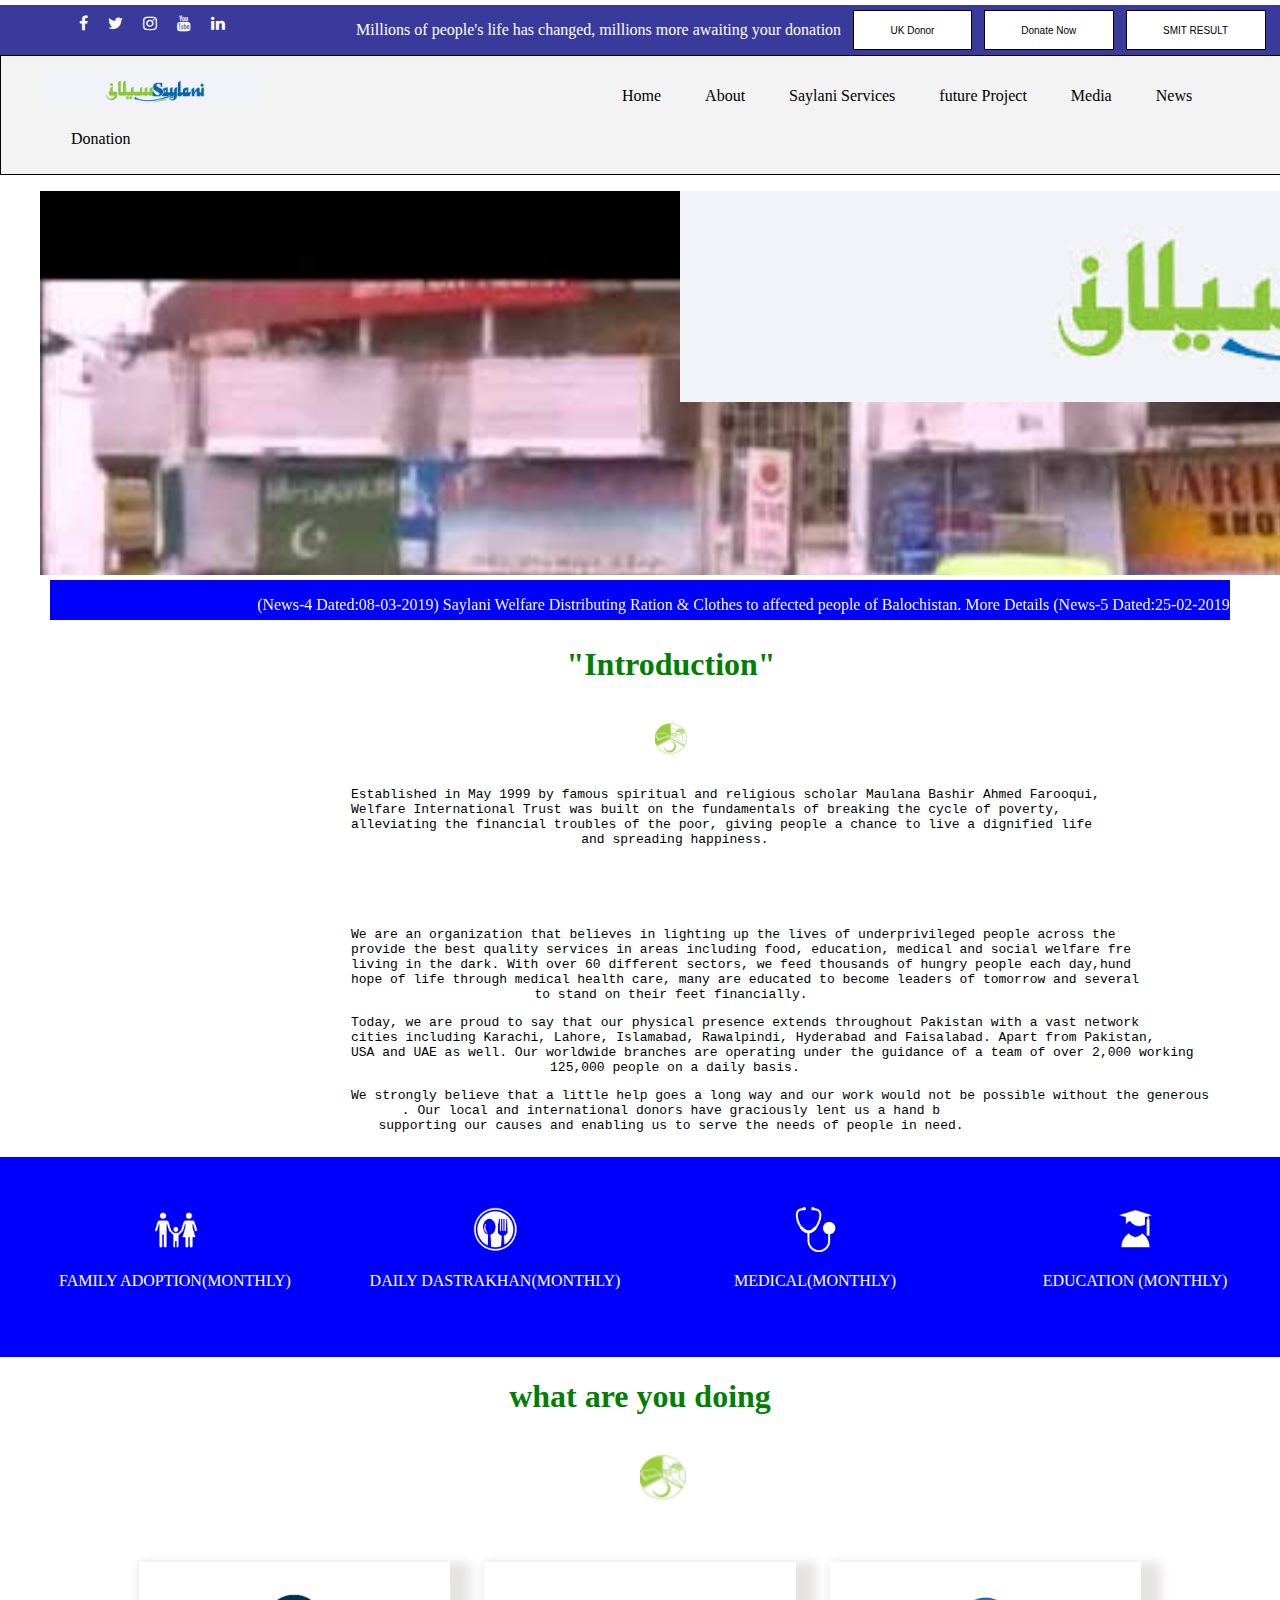
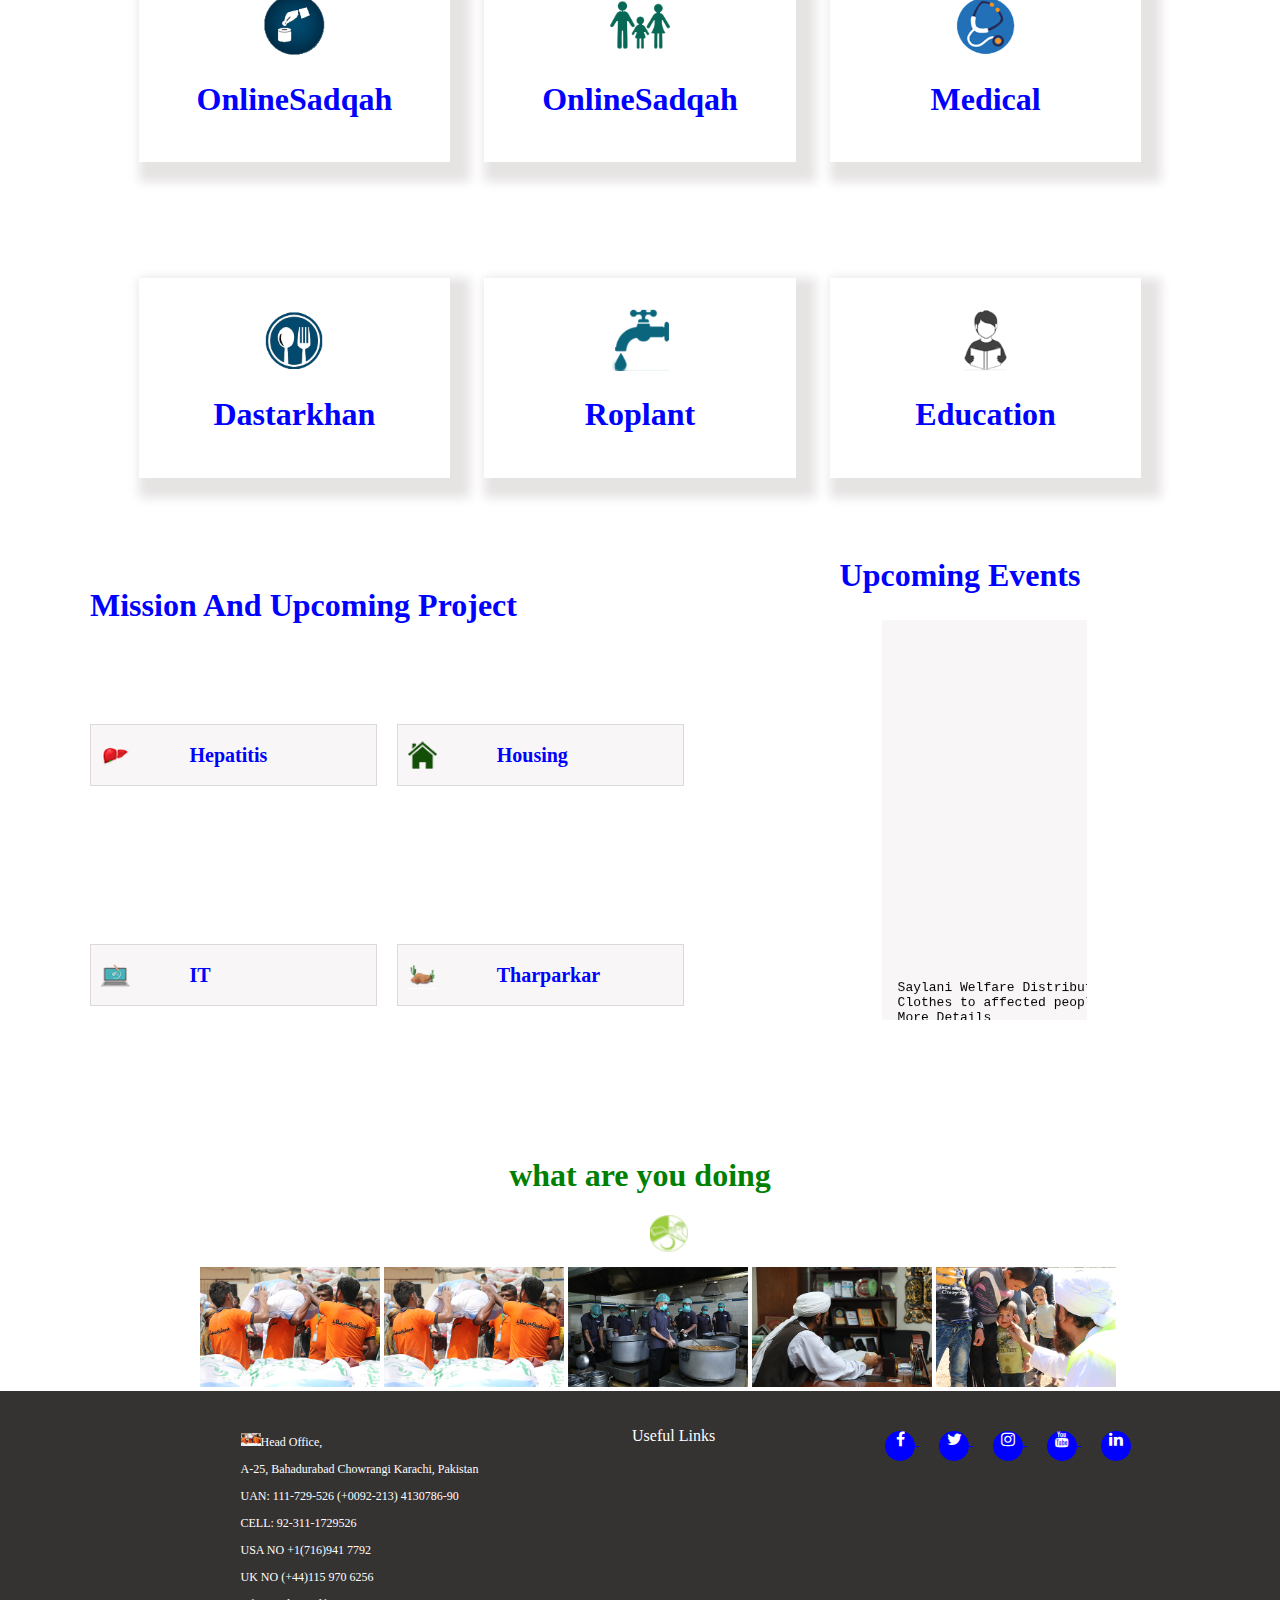
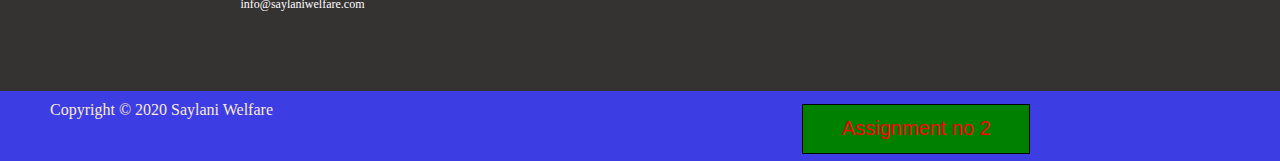
<file: index.html>
<!DOCTYPE html>
<html lang="en">
<head>
    <meta charset="UTF-8">
    <meta name="viewport" content="width=device-width, initial-scale=1.0">
    <title>Document</title>
    <link rel ="stylesheet" href="saylanihome.css">
    <link rel="stylesheet" href="https://cdnjs.cloudflare.com/ajax/libs/font-awesome/4.7.0/css/font-awesome.min.css">

</head>
<body>
<form action="ASSignment2.html">
  <div class="top">
            <div class="menu">
        
          
                  
                      <a href="#">
                          <i class="fa fa-facebook"></i>
                </a> 
                 
                      <a href="#">
                          <i class="fa fa-twitter"></i>
                      </a>

              
                      <a href="#">
                          <i class="fa fa-instagram"></i>
                        </a>

                      <a href="#">
                          <i class="fa fa-youtube"></i>
                        </a>
               
                      <a href="#">
                          <i class="fa fa-linkedin">

                          </i>
                        </a>
              
            
<p> Millions of people's life has changed, millions more awaiting your donation</p>
    
<button type="button" onclick="alert('Hello world!')">UK Donor</button>
 
<button type="button" onclick="alert('Hello world!')">Donate Now</button>
 
<button type="button" onclick="alert('Hello world!')">SMIT RESULT</button>
 </div>
     
          </div>
  <div class="nav1"> 
   <nav>


<ul>
<li style="float:left">
 <img src="saylanihome.jpg" class="w3-round-small" alt="saylanilogo" style="width:40%" >
</li>
 <li><a href="#">Home</a></li>
 <li><a href="#">About</a></li>
 <li><a href="#">Saylani Services</a></li>
 <li><a href="#">future Project</a></li>
 <li><a href="#">Media </a></li>
 <li><a href="#">News</a></li>
 <li><a href="#">Donation </a></li>
 </ul>
  
 </nav> 
  </div>
  <div class="container3">
  <figure>
    <div class="img5">
      <img src=  "hqdefault.jpg "   alt ="image1">
    </div>

    <div class="img5">
      <img src=  "saylanihome.jpg "   alt ="image2">
    </div>
   
    <div class="img5">
      <img src=  "saylani-welfare-trust-2.jpg "   alt ="image3">
    </div>

  <div class="img5">
    <img src=  "th.jpg "   alt ="image4">
  </div>



 
  
  </figure>
  </div>
  
  <marquee behavior=alternate><p> (News-4 Dated:08-03-2019)  Saylani Welfare Distributing Ration & Clothes to affected people of Balochistan. More Details    (News-5 Dated:25-02-2019)  </p></marquee>

<div class="introduction">
  <h1>
    "Introduction"
  </h1>
  <br>
  <img src=  "favicon.png "   alt ="image7">
<br>


<pre>

Established in May 1999 by famous spiritual and religious scholar Maulana Bashir Ahmed Farooqui,
Welfare International Trust was built on the fundamentals of breaking the cycle of poverty, 
alleviating the financial troubles of the poor, giving people a chance to live a dignified life
 and spreading happiness.
</pre>
<br><br>
<br>
<pre>
We are an organization that believes in lighting up the lives of underprivileged people across the 
provide the best quality services in areas including food, education, medical and social welfare fre
living in the dark. With over 60 different sectors, we feed thousands of hungry people each day,hund
hope of life through medical health care, many are educated to become leaders of tomorrow and several 
to stand on their feet financially.</pre>
<pre>
Today, we are proud to say that our physical presence extends throughout Pakistan with a vast network 
cities including Karachi, Lahore, Islamabad, Rawalpindi, Hyderabad and Faisalabad. Apart from Pakistan, 
USA and UAE as well. Our worldwide branches are operating under the guidance of a team of over 2,000 working 
 125,000 people on a daily basis.
</pre>
<pre>
We strongly believe that a little help goes a long way and our work would not be possible without the generous 
. Our local and international donors have graciously lent us a hand b
supporting our causes and enabling us to serve the needs of people in need.
</pre>
</div>

<Div class="servay">
 
  <div class="servay1">
    <img src=  "icon_family_png.png "   alt ="image8" style="width:15%">
    <div class="sevay-text">
      <p> FAMILY ADOPTION(MONTHLY)</p>
    </div>
    </div>
   
    <div class="servay1">
      
      <img src=  "icon_food_png.png "   alt ="image9" style="width:15%">
      <div class="sevay-text">
       <p> DAILY DASTRAKHAN(MONTHLY)</p>
      </div>
    </div>
 
    <div class="servay1">
      <img src=  "icon_medical_png.png "   alt ="image10" style="width:15%" >
      <div class="sevay-text">
        <p>MEDICAL(MONTHLY)</p>
      </div>
    </div>

    <div class="servay1">
      <img src=  "icon_education_png.png "   alt ="image11" style="width:15%">
      <div class="sevay-text">
        <p> EDUCATION (MONTHLY)</p>
      </div>
    </div>

  </Div>

 


















  <div class="contaieer6">
    <h1>
      what are you doing
    </h1>
    <br>
    <img src=  "favicon.png "   alt ="image7" width="4%">
  <br>
    
   
  
   
  <div class="contaieer6A">
    <div class="contaieer6A1">
    
      <img src=  "onlinesadqah.png "   alt ="image7" width="20%">
    <h1>OnlineSadqah</h1>
    </div>
    <div class="contaieer6A1">
      <img src=  "welfare.png "   alt ="image7" width="20%"">
      <h1>OnlineSadqah</h1>
    </div>
   
    
    <div class="contaieer6A1">
    
      <img src=  "medical.png "   alt ="image7" width="20%">
      <h1>Medical</h1>
    </div> 
</div>

<div class="contaieer6A">
  <div class="contaieer6A1">
    
    <img src=  "Dastarkhwan.png "   alt ="image7"width="20%">
    <h1>Dastarkhan</h1>
  </div>
  <div class="contaieer6A1">
    <img src=  "ROPLANT.png "   alt ="image7" width="20%">
    <h1>Roplant</h1>
  </div>
  <div class="contaieer6A1">
  
    <img src=  "education.png "   alt ="image7" width="20%">
    <h1>Education</h1>
  </div>

</div>
  </div>

<div class="ME">
<div class= "mission">
<h1>Mission And Upcoming Project</h1>
<div class="mission1">

  <div class="mission1A">

    <img src=  "Hepatitis.png "  
     alt ="image7" 
     width="10%">
     <h1>
      Hepatitis
     </h1>

  </div>
  <div class="mission1A">
    <img src=  "housing.png "  
    alt ="image7" 
    width="10%">
    <h1>
      Housing
     </h1>
 
  </div>
</div>

  
  <div class="mission1">

  <div class="mission1A">

    <img src=  "IT.png "  
    alt ="image7" 
    width="10%">
    <h1>
      IT
     </h1>
  </div>

  <div class="mission1A">

    <img src=  "tharparkar.png "  
    alt ="image7" 
    width="10%">
    <h1>
      Tharparkar
     </h1>
  </div>

</div>

</div>











<div class="upcoming">

  <h1> Upcoming Events</h1>
 <div class="marquee1">
  <marquee direction="up">   
<pre>
  Saylani Welfare Distributing Ration &
  Clothes to affected people of Balochistan 
  More Details

  Entry Test Accouncement (Graphic
  Designing & Video Editing/Animation Course)
  On Sunday 3rd March 2019 @ 11:00Am Vanue: 
  4rh Floor, Saylani Welfare International 
  Trust HeadOffice Bahadurabad .More Details
  
  Dr Jamil Ahmed (Additional Inspector General
  of Police) & Atiqmir Visit Saylani Welfare 
  International Trust, Saylani Mass I.T. Training
  More Details
  
  PIAIC Entrance Exam Merit Ranking List Announced
  More Details
  
  President of Pakistan (Dr. Arif Alvi) 
  Visited Saylani Welfare International 
  Trust HeadOffice Karachi. More Details
</pre>
</marquee>
 </div>
</div>
</div>



<div class=picture>
<h1>
  what are you doing
</h1>

<div class="picture2">

  <img src=  "favicon.png "   alt ="image7" width="6%">
</div>
<div class=picture1>
  <img src=  "rashan2 (1).jpg"   alt ="image21" width=180px>
  <img src=  "rashan2.jpg"   alt ="image22" width=180px >
  <img src=  "food.jpg"   alt ="image23"  width=180px>
  <img src=  "hazrat.jpg"   alt ="image24"  width=180px>
  <img src=  "hazrat2.jpg"   alt ="image25"  width=180px >

</div>
</div>


<div class="lastone"> 
  <div class="lastoneA"> 
  <p><img src=  "rashan2 (1).jpg"   alt ="image21" width=20px>Head Office,</p>
  <p>A-25, Bahadurabad Chowrangi Karachi, Pakistan</p>
  <p>UAN: 111-729-526 (+0092-213) 4130786-90</p>
  <p>CELL: 92-311-1729526</p>
  <p>USA NO +1(716)941 7792</p>
  <p>UK NO (+44)115 970 6256</p>
  <p>info@saylaniwelfare.com</p>
  </div>
  <div class="lastoneB"> 
    <p>Useful Links</p>
  </div>
  <div class="lastoneC"> 
  
                  
    <a href="#">
      <i class="fa fa-facebook"></i>
</a> 

  <a href="#">
      <i class="fa fa-twitter"></i>
  </a>


  <a href="#">
      <i class="fa fa-instagram"></i>
    </a>

  <a href="#">
      <i class="fa fa-youtube"></i>
    </a>

  <a href="#">
      <i class="fa fa-linkedin">

      </i>
    </a>

  </div>
  
</div>

<div class="copy1">
  Copyright © 2020 Saylani Welfare
  <button class="glow">Assignment no 2</button>
</div>
</body>
</html>
</file>
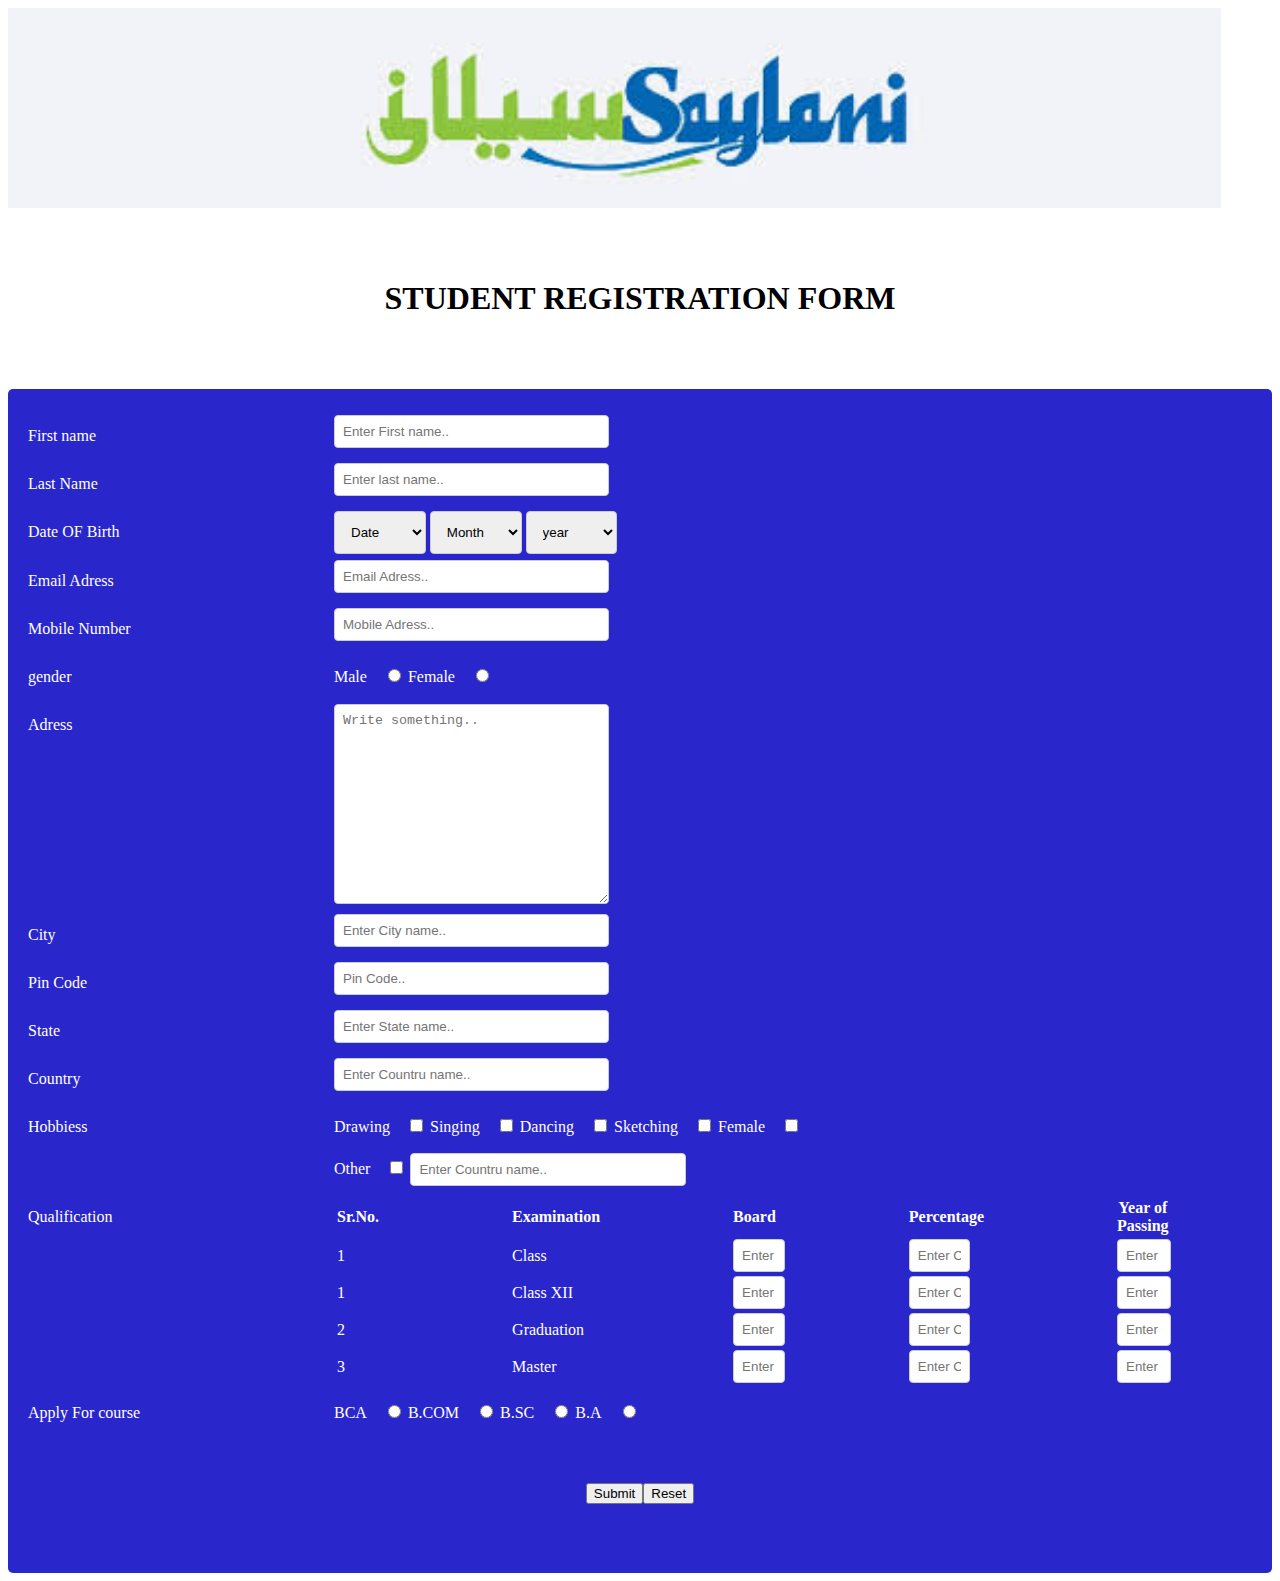
<file: ASSignment2.html>
<!doctype html>
<html lang= "en">
<head>
<link rel ="stylesheet" href="saylaniassignment2.css">

<title>Assignment#2</title>
<meta charset="utf-8">
<meta name="viewport" content="width= device-width, initial-scale=1">
<title > drop down menu</title>
</head>
<body >
<img src="download.jpg" alt="Saylani" width="100%" height="10%">
<h1 >STUDENT REGISTRATION FORM </h1>
<Div class="container">
    
<form action="ASSIGNMENT2B.html">
<div class="row">
<div class="col2">
<label for="fname">First name </label>
</div>
<div class="col3">
    <input type="text" id="fname" name="firstname" placeholder="Enter First name..">
    <br>
</div>
</div>
 <div class="row">
<div class="col2">
    <label for="fname">Last Name</label>
</div>
<div class="col3">
    <input type="text" id="fname" name="LastName" placeholder="Enter last name..">
    <br>
    </div>
</div>
<div class="row">
    <div class="col2">
 <label for="fname">Date OF Birth   </label>
</div>
<div class="col3">
    <select id="date" name="Dte">
        <option value="australia">Date </option>
        <option value="canada">1</option>
        <option value="usa">2</option>
      </select>
        <select id="Month" name="month">
        <option value="moth">Month</option>
        <option value="jan">jan</option>
        <option value="usa">feb</option>
      </select>
        <select id="year" name="year">
        <option value="year">year</option>
        <option value="1994">1994</option>
        <option value="1994">1995</option>
      </select>
  <br>
   </div>
</div>
<div class="row">
    <div class="col2">
  
    <label for="fname">Email Adress  </label>
    </div>
<div class="col3">

    <input type="text" id="fname" name="Email Adress" placeholder="Email Adress..">

  <br>
    </div>
</div>
<div class="row">
<div class="col2">
    <label for="fname">Mobile Number</label>
      </div>
<div class="col3">
    <input type="text" id="fname" name="Mobile Number" placeholder="Mobile Adress..">
    <br>
       </div>
</div>

<div class="row">
<div class="col2">
    <label for="gender">gender</label>
</div>
<div class="col3">
    <label for="male">Male</label>
    <input type="radio" id="male" name="gender" value="male">
    
     <label for="male">Female</label>
    <input type="radio" id="Female" name="gender" value="Female">
    <br>
         </div>
</div>

<div class="row">
<div class="col2">

    <label for="fname">Adress</label>
</div>
    <div class="col3">
     <textarea id="subject" name="subject" placeholder="Write something.." style="height:200px"></textarea>
    <br>
    </div>
</div>

<div class="row">
<div class="col2">
    <label for="fname">City</label>
</div>

 <div class="col3">
    <input type="text" id="fname" name="City" placeholder="Enter City name..">
    <br>
  </div>
</div>

<div class="row">
<div class="col2">
    <label for="fname">Pin Code</label>
</div>

<div class="col3">
    <input type="text" id="fname" name="Pin Code" placeholder="Pin Code..">
    <br>
 </div>
</div>

<div class="row">
<div class="col2">
    <label for="fname">State</label>
</div>

<div class="col3">
    <input type="text" id="fname" name="State" placeholder="Enter State name..">
     <br>
        </div>
</div>
<div class="row">
<div class="col2">
     <label for="fname">Country </label>
</div>
<div class="col3">
    <input type="text" id="fname" name="Country" placeholder="Enter Countru name..">
    <br>  
</div>
</div>
<div class="row">
<div class="col2">
 <label for="fname">Hobbiess</label>
</div>
<div class="col3">
<label for="Drawing">Drawing</label>
    <input type="Checkbox" id="Drawing" name="hobbies" value="Drawing">
    
     <label for="Singing">Singing</label>
    <input type="Checkbox" id="Singing" name="Hobbies" value="Singing">
    
    <label for="Dancing">Dancing</label>
    <input type="Checkbox" id="Dancing" name="Hobbies" value="Dancing">
    
     <label for="male"      >Sketching</label>
    <input type="Checkbox" id="Skeching" name="Hobbies" value="Skeching">
    
     <label for="male">Female</label>
    <input type="Checkbox" id="Female" name="gender" value="Female">
       <br>
         <label for="other">Other</label>
          <input type="Checkbox" id="Other" name="gender" value="other">
  
    <input type="text" id="fname" name="Country" placeholder="Enter Countru name..">  
     <br>
     </div>
</div>

    
<div class="row">
<div class="col2">
 <label for="fname">Qualification</label>
</div>

<div class="col3">
<table>  
<tr>
 
  <th> Sr.No.</th>
  
  <th>  Examination</th>
   <th> Board</th>
   <th > Percentage </th>
   <th>Year of Passing </th>
  
   
   </tr>

    <tr>
 
  <td> 1</td>
  
  <td>  Class </td>
   <td>  <input type="text" id="fname" name="Country" placeholder="Enter Countru name.."> </td>
   <td > <input type="text" id="fname" name="Country" placeholder="Enter Countru name.."> </td>
   <td><input type="text" id="fname" name="Country" placeholder="Enter Countru name.."> </td>



   </tr>

  <tr>
 
  <td> 1</td>
  
  <td>  Class XII</td>
   <td>  <input type="text" id="fname" name="Country" placeholder="Enter Countru name.."> </td>
   <td > <input type="text" id="fname" name="Country" placeholder="Enter Countru name.."> </td>
   <td > <input type="text" id="fname" name="Country" placeholder="Enter Countru name.."> </td>
  
   
   </tr>

   <tr>
  
  <td> 2</td>
 <td>  Graduation</td>
   <td>  <input type="text" id="fname" name="Country" placeholder="Enter Countru name.."> </td>
   <td > <input type="text" id="fname" name="Country" placeholder="Enter Countru name.."> </td>
   <td><input type="text" id="fname" name="Country" placeholder="Enter Countru name.."> </td>
  
   
   </tr>

    <tr>
   

   <td>3</td>
       
      <td>  Master</td> 

   <td>  <input type="text" id="fname" name="Country" placeholder="Enter Countru name.."> </td>
   <td > <input type="text" id="fname" name="Country" placeholder="Enter Countru name.."> </td>
   <td><input type="text" id="fname" name="Country" placeholder="Enter Countru name.."> </td>
   

  </tr>

   
   </table>
       </div>
</div>

<div class="row">
<div class="col2">
   
    <label for="gender">Apply For course </label>
</div>


<div class="col3">
    <label for="male">BCA </label>
    <input type="radio" id="male" name="gender" value="male">
   
     <label for="male">B.COM </label>
    <input type="radio" id="male" name="gender" value="male">
 
     <label for="male">B.SC </label>
    <input type="radio" id="male" name="gender" value="male">
   
     <label for="male">B.A </label>
    <input type="radio" id="Female" name="gender" value="Female">
    
    <br>


      </div>
</div>
    <div class="kill">
<button >Submit</button>

<button  >Reset</button>
</div>
</form>
</div>
 </body>
 </html>
</file>
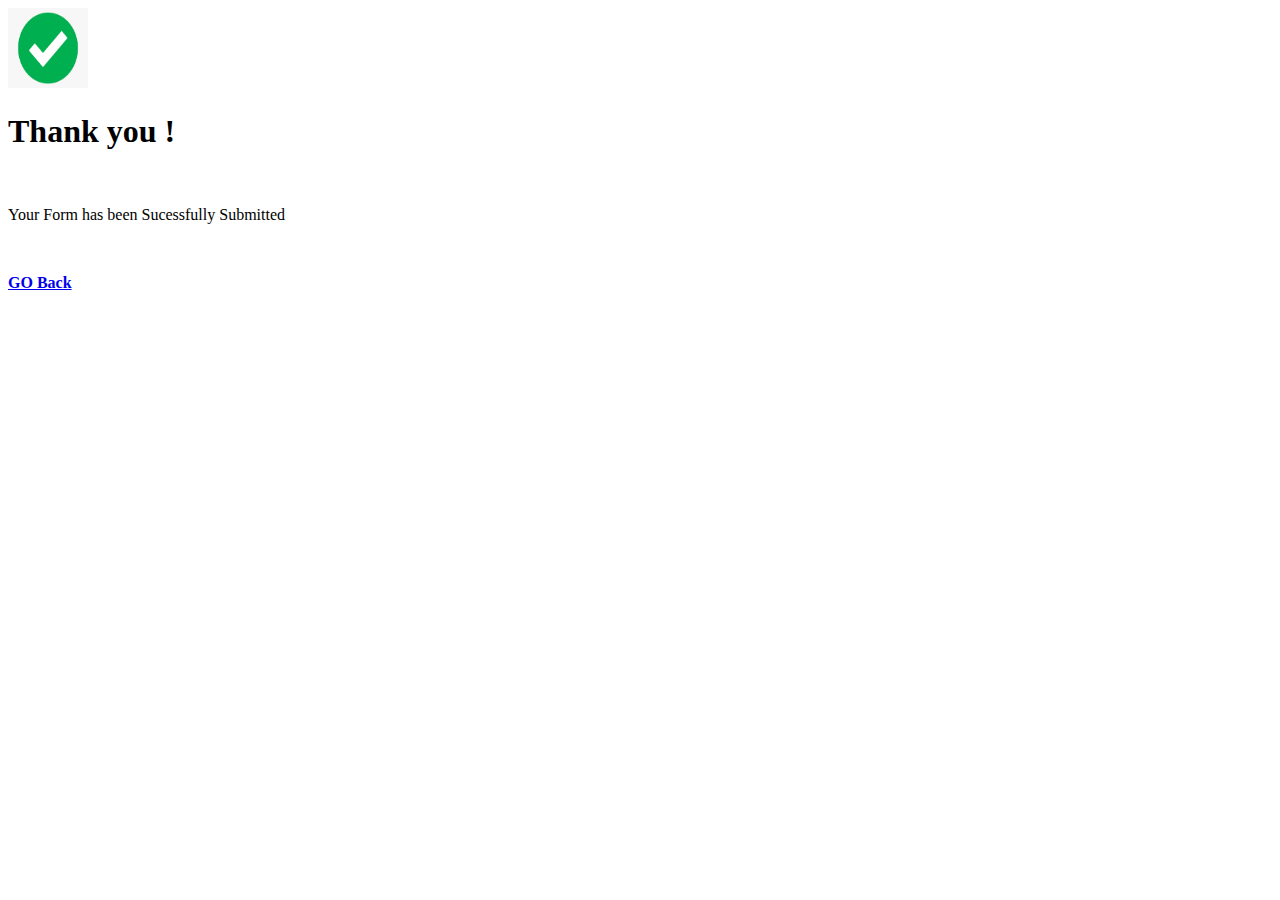
<file: ASSIGNMENT2B.html>
<!doctype html>
<html lang= "en">
<head>
<link rel ="stylesheet" href="I:\New Folder\Assignment\saylaniassignment2B.CSS">

<title>Assignment#2B</title>
<meta charset="utf-8">
<meta name="viewport" content="width= device-width, initial-scale=1">
<title > drop down menu</title>
</head>
<body >
<img src="images.png" alt="correction" width="80" height="80">

<h1> Thank you !</h1>
<br>
<p> Your Form has been Sucessfully Submitted</p><br>

<p><b><a href="default.asp" target="_blank">GO Back</a></b></p>

 </body>
 </html>
</file>
<file: saylanihome.css>
body{
    margin:0 auto;
    width:100;
}
@media only screen and(max-width:600px){
body{
    width:400px;
}
}
.top{
    
    background-color: rgb(58, 58, 156);
}
@media only screen and(max-width:600px){
.top{
        width:400px;
        display:flex;
        flex-wrap: wrap;
    }
    }

.menu{

    margin-top: 5px;
    margin-left: 5px;
    padding-left : 5%;
    display: flex;
    flex-wrap: wrap;
     flex-direction: row; 
}   
i{
    color:white;
}
a{
    margin:10px;
}
P{
   margin-left:10%;
   color:white;
}
button{
    margin-top: 5px;
    margin-bottom:5px;
margin-left: 1%;
background-color:white;
text-align: Center;
color:black;
border: 1px solid black;

padding-right: 3%;
padding-left:3%;
font-size: 10px;

cursor: pointer;
}
.nav1{
    position:-webkit-sticky;
  position: sticky;
    width:100%;
    height: 31%;
border:1px solid black;
 background-color: rgb(243, 243, 243);
}

nav ul{
    list-style:none;
}
nav ul li{
    
    display:inline;

}
nav ul li a{
    display :inline-block;
    color:black;
    text-decoration:none;
    padding-top: 5px;
    padding-left:20px ;
}
a:hover{
    background-color: blue;
    border-radius: 20px;
     align-items: center;
     padding:5px;

}
.container3{
    padding-top: 0;
    margin-top:0;
    overflow:hidden;
    width:100%;
    height:400px;
}
.container3 figure div{
    float:left;
    width:10%;
}
.container3 figure  img{
    padding-top: 0;
    margin-top:0;
    width:200%;
   
}
.container3 figure{
    position: relative;
    width:500%;
    
    animation:20s  bilal infinite;
}
@keyframes bilal{
    0%{
        left:0%;
    }
    8%{
        left:0%
    }
    13%{
        left:-100%;
    }
 24%{
     left:-100;

 }
 30%{
     left:-200;
 }
36%{
    left:-200;
}
43%{
    left:-300;
}

48%{
    left:-300;
}
55%{
   left:-400;}
63%{
    left:-400;}

  73%  {
    left:-300;
    }
  78%  {
        left:-300;
        }
     83%   {
            left:-200;
        }
        86%{
            left:-200;
        }
       88% {
            left:-100;
        }
        92%{
            left:-100;
        }
       96%{
            left:0%;
        }   
      98%{
            left:0%;
        }
}



marquee{
     background-color:blue;
     padding-left: 50px;
     padding-right: 50px;
     padding-top: 0px;
     padding-bottom: 10px;
     margin-left: 50px;
     margin-top: 5px;
     margin-Right: 50px;
     height:30px;
}
.introduction{
    text-align: center;
    padding-left: 200px;
    padding-right: 200px;
    padding-top: 0px;
    padding-bottom: 10px;
    margin-left: 150px;
    margin-right:150px;
    margin-top: 0px;
    background-color:white;
    width:50%;
    border:1px solid white;
}
.introduction h1{
    color:green;
}

    

.introduction p{
    color:black;
}
.servay{
display:flex;
flex-direction:row;
justify-content:space-around;
flex-wrap: wrap;
    width: 100%;
    height:200px;
align-items:center ;
    background-color: blue;
}

.servay1{
   
    width:300px;
    text-align: center;
}
.servay1 img{
    padding-left:10%;
}
.contaieer6{

    justify-content: space-around;
  
    flex-wrap: wrap;
    
    background-color:  #e6e3e3;
    background-color:white;
    width:90%;
    margin-left:5%;
   
    height: 100%;
}
.contaieer6 h1{
    color:green;
    text-align: center;
}
.contaieer6 img{
    padding-left: 50%;

}

.contaieer6A{
    display:flex;
    justify-content: space-around;
 
    width: 90%;
    height: 200px;
   padding:5%;
   margin-left: 0%;
  
   
   
   
}
.contaieer6A1{
    
    width: 30%;
    background-color: white;
    box-shadow: 10px 10px 10px 10px #e6e3e3;
}
.contaieer6A1 h1{
    color:blue;
    text-align: center;
}
.contaieer6A  img{
    padding-left:40%;
    padding-top:10%;
}
.ME{
    display:flex;
    
    flex-wrap: wrap;
   
    width:100%;
    height: 600px;
}
.mission{
   
   
    width:60%;
    height: 500px;
    padding: 30px;
    color:blue;
  

}
.mission h1{
    padding-left: 60px;
}
.upcoming{
    
    width:20%;
    height: 500px;
    padding-left: 2px;
    margin-left: 2px;
    margin-right: 80px;
}
.mission1{
    display:flex;
    justify-content: space-around;
   
    width:80%;
    height: 200px;
    padding: 10px;
    align-items: center;
    margin-left: 40px;
    
}
.mission1A{
    display:flex;
    border:1px solid rgb(221, 217, 217);
    width:50%;
    height: 60px;
    align-items: center;
    margin: 10px;
    background-color: rgb(248, 246, 246);
}
.mission1 img{
    padding-left: 10px;
}
.mission1 h1{
    padding-left: 60px;
   color: blue;
   font-size: 20px;
   text-align: center;
}


.marquee1 marquee{
    background-color: rgb(248, 246, 246);
    height: 400px;
    padding:0px;
    width:80%;
}
.upcoming h1{
    color: blue;
    text-align: center;
} 
    
.picture h1{
    text-align: center;
    color:green;
}
.picture1{
    margin-left: 200px;
}

.picture2{
    margin-left: 650px;
    margin-bottom: 10px;
}
.lastone{
    Display:flex;
  
    background-color: rgb(53, 50, 50);
    width:100%;
    height: 300px;
   
}
.lastoneA{
    padding-top: 30px;
   
    width: 600px;
    margin-left: 200px;
    font-size: 12px;

}
.lastoneB{
    width: 400px;
    padding-top: 20px;
}
.lastoneC i{
    background-color: blue;
    border-radius: 20px;
    height: 30px;
    width:30px;
    text-align: center;
  

}
.lastoneC{
    
   
    width: 600px;
    padding-top: 40px;
 
}


.copy1{
    
background-color: rgb(61, 61, 228);
width: 100%;
height:60px;
color: antiquewhite;
padding-top: 10px;
padding-left: 50px;
}
.copy1 button{
    float:right;
margin-top: 3px;
 margin-right: 300px;
 height: 50px;
 background-color: green;
 color :red;
  

}
.glow {
  font-size: 20px;
  color: #fff;
  text-align: center;
  -webkit-animation: glow 1s ease-in-out infinite alternate;
  -moz-animation: glow 1s ease-in-out infinite alternate;
  animation: glow 1s ease-in-out infinite alternate;
}

@-webkit-keyframes glow {
  from {
    text-shadow: 0 0 10px #fff, 0 0 20px #fff, 0 0 30px #e60073, 0 0 40px #e60073, 0 0 50px #e60073, 0 0 60px #e60073, 0 0 70px #e60073;
  }
  
  to {
    text-shadow: 0 0 20px #fff, 0 0 30px #ff4da6, 0 0 40px #ff4da6, 0 0 50px #ff4da6, 0 0 60px #ff4da6, 0 0 70px #ff4da6, 0 0 80px #ff4da6;
  }
</file>
<file: saylaniassignment2.css>
*{
  box-sizing : border-box;
}
input[type=text],textarea{
  width: 30%;
  padding: 8px;
  border: 1px solid #ccc;
  border-radius: 4px;
  resize: vertical;
}


select{
width: 10%;
  padding: 12px;
  border: 1px solid #ccc;
  border-radius: 4px;
  resize: vertical;}
label {
  padding: 12px 12px 12px 0;
  display: inline-block;
  color:white
}
.container {
  border-radius: 5px;
  background-color: #2926cc;
  padding: 20px;
}
.col2 {
  float: left;
  width: 25%;
  margin-top: 6px;
}
.col3 {
  float: left;
  width: 75%;
  margin-top: 6px;
}
/* Clear floats after the columns */
.row:after {
  content: "";
  display: table;
  clear: both;
}

th{
  width: 20%;
 padding-right:130px;
  resize: vertical;
  color:white;
}
td{
  width: 30%;
Color :white;
  resize: vertical;
}


.kill{ 
  display: flex; justify-content: center; 
  padding:4%;
}
h1{ 
  display: flex; justify-content: center; 
  padding:4%;
}
img{
display: flex; justify-content: center; 
padding-inline-end:4%;
}
</file>
